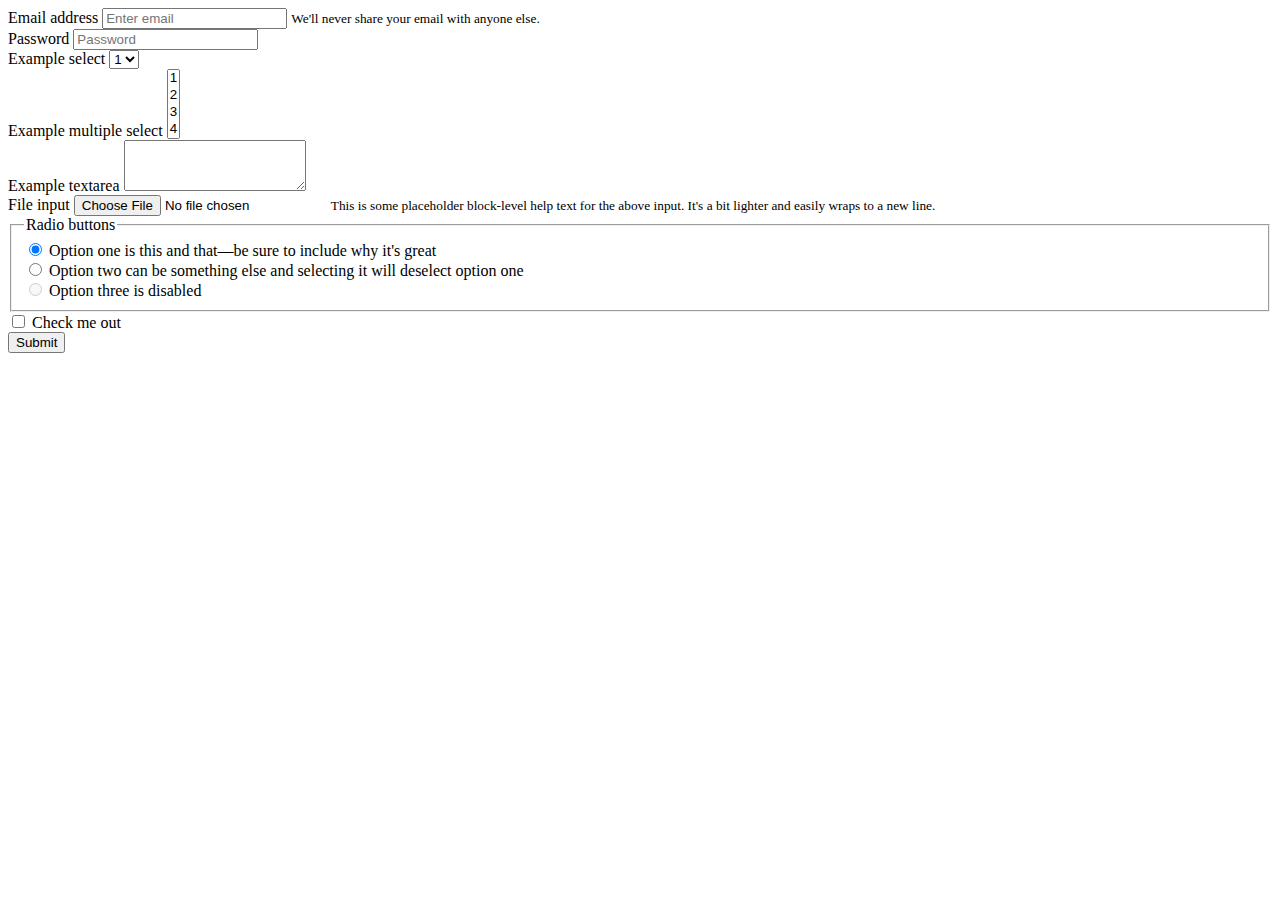
<file: 1st Page/form demo.html>
<!DOCTYPE html>
<html>
<head>
    <!-- REQUIRED META INFORMATION -->
    <meta charset="UTF-8" />
    <meta http-equiv="X-UA-Compatible" content="IE=edge" />
    <meta name="viewport" content="width=device-width, initial-scale=1" />
    <title>Sign in / up | Social Security Administration</title>
    <!-- OCOMM META INFORMATION -->
    <meta name="DCTERMS:contentOffice" content="OCOMM:OCPT" />
    <meta name="DCTERMS:contentOwner" content="jbuckner" />
    <meta name="DCTERMS:coderOffice" content="OCOMM:OCPT" />
    <meta name="DCTERMS:coder" content="ebrown" />
    <meta name="DCTERMS:dateCertified" content="2016-09-26" />
    <meta name="description" content="A listing of Social Security online services that users can sign in or up for." />
    <!-- OCOMM STYLES & SCRIPTS -->
    <link href="C:\Users\justin\Desktop\Final Project\1st Page\css\phoenix.css" rel="stylesheet" media="all" />
    <!-- SMARTPHONE ICON -->
<link rel="apple-touch-icon-precomposed" href="/framework/images/icons/png/apple-touch-icon.png">

<!-- NO SCRIPT STYLES -->
<noscript><link href="/framework/css/noscript.css" rel="stylesheet" media="all" /></noscript>

<!-- SSA INTERNET HEAD SCRIPTS -->
<script src="C:\Users\justin\Desktop\Final Project\1st Page\js\head.js"></script>

<!-- FACEBOOK OPEN GRAPH META TAGS -->
<meta property="og:image" content="/framework/images/icons/png/logo-fb-share.png" />
<meta property="og:description" content="Social Security delivers a broad range of services online at socialsecurity.gov.  We have a proud history of protecting the integrity of our programs and service to the public." />
    <!-- SITE STYLES -->
    <link href="C:\Users\justin\Desktop\Final Project\1st Page\css\site.css" rel="stylesheet" media="all" />

</head>

<body>

<form>
  <div class="form-group">
    <label for="exampleInputEmail1">Email address</label>
    <input type="email" class="form-control" id="exampleInputEmail1" aria-describedby="emailHelp" placeholder="Enter email">
    <small id="emailHelp" class="form-text text-muted">We'll never share your email with anyone else.</small>
  </div>
  <div class="form-group">
    <label for="exampleInputPassword1">Password</label>
    <input type="password" class="form-control" id="exampleInputPassword1" placeholder="Password">
  </div>
  <div class="form-group">
    <label for="exampleSelect1">Example select</label>
    <select class="form-control" id="exampleSelect1">
      <option>1</option>
      <option>2</option>
      <option>3</option>
      <option>4</option>
      <option>5</option>
    </select>
  </div>
  <div class="form-group">
    <label for="exampleSelect2">Example multiple select</label>
    <select multiple class="form-control" id="exampleSelect2">
      <option>1</option>
      <option>2</option>
      <option>3</option>
      <option>4</option>
      <option>5</option>
    </select>
  </div>
  <div class="form-group">
    <label for="exampleTextarea">Example textarea</label>
    <textarea class="form-control" id="exampleTextarea" rows="3"></textarea>
  </div>
  <div class="form-group">
    <label for="exampleInputFile">File input</label>
    <input type="file" class="form-control-file" id="exampleInputFile" aria-describedby="fileHelp">
    <small id="fileHelp" class="form-text text-muted">This is some placeholder block-level help text for the above input. It's a bit lighter and easily wraps to a new line.</small>
  </div>
  <fieldset class="form-group">
    <legend>Radio buttons</legend>
    <div class="form-check">
      <label class="form-check-label">
        <input type="radio" class="form-check-input" name="optionsRadios" id="optionsRadios1" value="option1" checked>
        Option one is this and that&mdash;be sure to include why it's great
      </label>
    </div>
    <div class="form-check">
    <label class="form-check-label">
        <input type="radio" class="form-check-input" name="optionsRadios" id="optionsRadios2" value="option2">
        Option two can be something else and selecting it will deselect option one
      </label>
    </div>
    <div class="form-check disabled">
    <label class="form-check-label">
        <input type="radio" class="form-check-input" name="optionsRadios" id="optionsRadios3" value="option3" disabled>
        Option three is disabled
      </label>
    </div>
  </fieldset>
  <div class="form-check">
    <label class="form-check-label">
      <input type="checkbox" class="form-check-input">
      Check me out
    </label>
  </div>
  <button type="submit" class="btn btn-primary">Submit</button>
</form>



</body>
</html>
</file>
